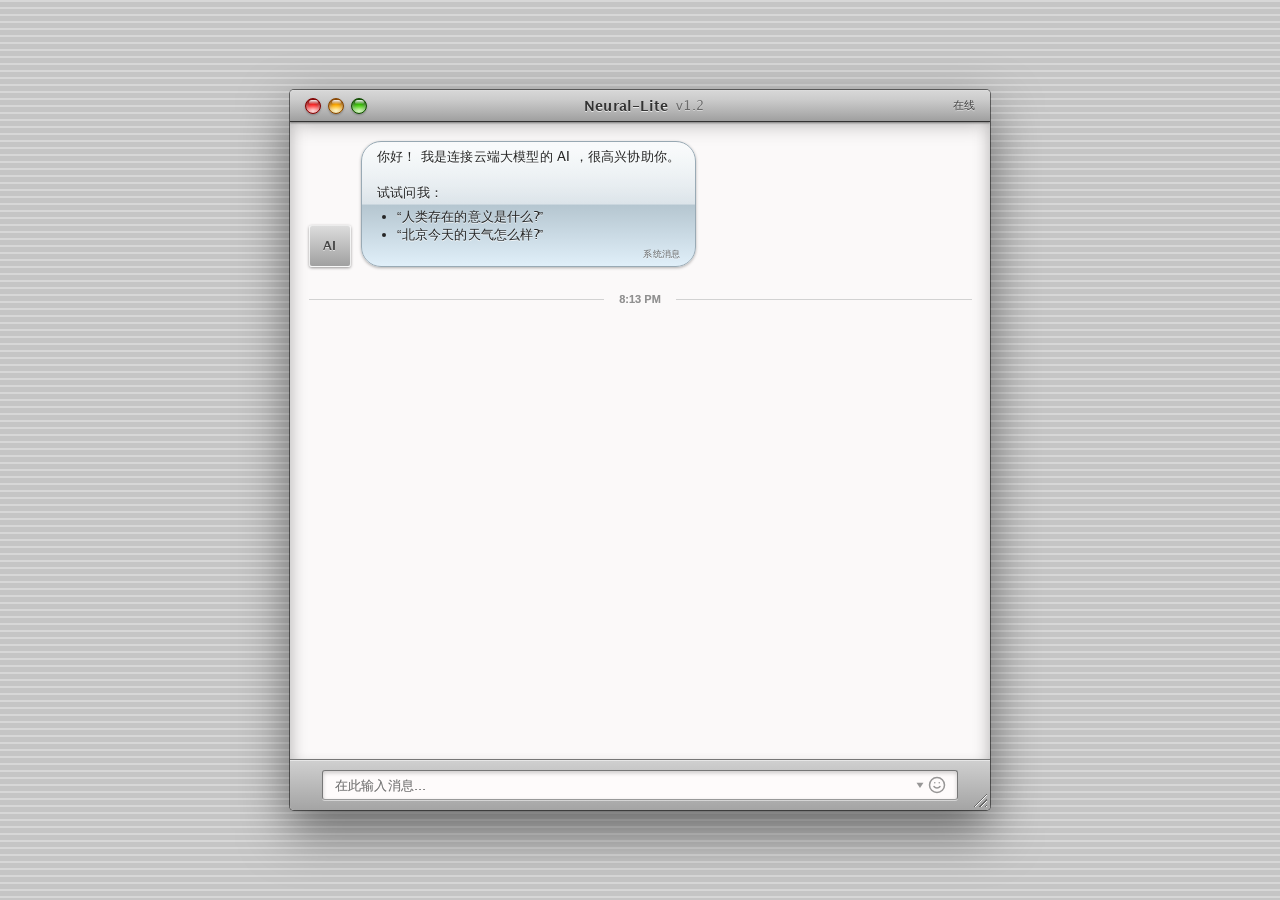
<file: index.html>
<!DOCTYPE html>
<html lang="zh-CN">

<head>
    <meta charset="UTF-8">
    <meta http-equiv="Content-Security-Policy"
        content="default-src 'self'; script-src 'self' 'unsafe-inline'; style-src 'self' 'unsafe-inline' https://fonts.loli.net; font-src 'self' https://gstatic.loli.net; img-src 'self' data:; connect-src 'self'; frame-src 'none'; object-src 'none'; base-uri 'self';">
    <meta name="viewport"
        content="width=device-width, initial-scale=1.0, interactive-widget=resizes-content, maximum-scale=1.0, user-scalable=no">
    <title>Neural-Lite</title>
    <link rel="icon" type="image/png" href="alien-monster_1f47e.png">
    <link rel="preconnect" href="https://fonts.loli.net">
    <link rel="preconnect" href="https://gstatic.loli.net" crossorigin>
    <link
        href="https://fonts.loli.net/css2?family=Noto+Sans+SC:wght@400;500;700&family=Noto+Sans+TC:wght@400;700&display=swap"
        rel="stylesheet">
    <link rel="stylesheet" href="style.css">
    <script>
        (function () {
            var isDark = localStorage.getItem('neural_lite_theme') === 'dark';
            if (isDark) {
                document.write('<style id="anti-flash">html, body { background-color: #1a1a1a !important; background-image: none !important; }</style>');
            }
        })();
    </script>
</head>

<body class="preload">
    <script>
        (function () {
            var isDark = localStorage.getItem('neural_lite_theme') === 'dark';
            if (isDark) {
                document.body.classList.add('dark-mode');
            }
        })();
    </script>
    <div class="window-frame">
        <div class="header">
            <div class="window-controls">
                <div class="win-btn close" onclick="resetSystem()" style="cursor: pointer;" title="重置并清空记忆"></div>
                <div class="win-btn min"></div>
                <div class="win-btn max"></div>
            </div>
            <h1>
                <span></span>
                <span class="responsive-title" onclick="resetSystem()">Neural-Lite</span>
                <span class="responsive-title" onclick="if(window.innerWidth <= 768) toggleDarkMode()"
                    style="font-weight:normal; opacity:0.6; font-size: 0.9em;"> v1.2</span>
            </h1>
            <div class="status" id="db-status">
                <span>在线</span>
            </div>
        </div>
        <div id="chat-container">
            <div class="message-row">
                <div class="avatar ai-avatar">AI</div>
                <div class="bubble ai-bubble">
                    你好！ 我是连接云端大模型的 AI ，很高兴协助你。 <br>
                    <br>
                    试试问我：
                    <ul>
                        <li>“人类存在的意义是什么?”</li>
                        <li>“北京今天的天气怎么样?”</li>
                    </ul>
                    <div class="similarity-score">系统消息</div>
                </div>
            </div>
        </div>
        <div class="input-wrapper">
            <div class="input-box">
                <div style="position: relative; flex: 1; display: flex; align-items: center;">
                    <input type="search" id="user-input" maxlength="200" placeholder="在此输入消息..." autocomplete="off"
                        onkeypress="handleEnter(event)">
                    <div id="emoji-btn" onclick="toggleEmojiPanel(event)"
                        style="position: absolute; right: 12px; cursor: pointer; display: flex; align-items: center; gap: 4px; opacity: 0.5; transition: opacity 0.2s;"
                        onmouseover="this.style.opacity=0.8" onmouseout="this.style.opacity=0.5">
                        <svg width="8" height="6" viewBox="0 0 8 6" fill="none" xmlns="http://www.w3.org/2000/svg">
                            <path d="M4 6L0.535898 0.75L7.4641 0.75L4 6Z" fill="#333" />
                        </svg>
                        <svg width="18" height="18" viewBox="0 0 24 24" fill="none" stroke="#333" stroke-width="2"
                            stroke-linecap="round" stroke-linejoin="round">
                            <circle cx="12" cy="12" r="10" />
                            <path d="M8 14s1.5 2 4 2 4-2 4-2" />
                            <line x1="9" y1="9" x2="9.01" y2="9" />
                            <line x1="15" y1="9" x2="15.01" y2="9" />
                        </svg>
                    </div>
                    <div id="emoji-panel"
                        style="display: none; position: absolute; bottom: 40px; right: 0; width: 220px; background: #ececec; border: 1px solid #999; border-radius: 8px; box-shadow: 0 5px 15px rgba(0,0,0,0.3); z-index: 1000; padding: 10px; grid-template-columns: repeat(6, 1fr); gap: 5px;">
                    </div>
                </div>
                <button id="send-btn" class="primary">发送</button>
            </div>
            <div class="resize-handle" title="拖拽调整大小"></div>
        </div>
    </div>
    </div>



    <div id="custom-modal" class="modal-overlay">
        <div class="modal-window">
            <div class="modal-header"></div>
            <div class="modal-body">
                <div class="modal-icon">
                    <svg viewBox="0 0 64 64" xmlns="http://www.w3.org/2000/svg">
                        <defs>
                            <linearGradient id="alert-grad" x1="0%" y1="0%" x2="0%" y2="100%">
                                <stop offset="0%" stop-color="#ffe138" />
                                <stop offset="100%" stop-color="#f5a623" />
                            </linearGradient>
                            <filter id="alert-shadow" x="-10%" y="-10%" width="120%" height="120%">
                                <feDropShadow dx="0" dy="2" stdDeviation="2" flood-color="#000" flood-opacity="0.3" />
                            </filter>
                        </defs>
                        <path d="M32 4 L4 56 L60 56 Z" fill="url(#alert-grad)" filter="url(#alert-shadow)"
                            stroke="#d68f00" stroke-width="1" />
                        <path d="M32 22 L32 40" stroke="#fff" stroke-width="5" stroke-linecap="round"
                            filter="drop-shadow(0 1px 1px rgba(0,0,0,0.2))" />
                        <circle cx="32" cy="48" r="3" fill="#fff" filter="drop-shadow(0 1px 1px rgba(0,0,0,0.2))" />
                    </svg>
                </div>
                <div class="modal-text">
                    <h2>确定要清除系统记忆吗？</h2>
                    <p>如果执行此操作，所有聊天记录和 AI 记忆将被永久删除，此操作无法撤销。</p>
                </div>
            </div>
            <div class="modal-buttons">
                <button class="secondary" onclick="closeModal()">取消</button>
                <button class="primary" onclick="confirmResetAction()">清除</button>
            </div>
        </div>
    </div>
    <script src="app.js"></script>
</body>

</html>
</file>
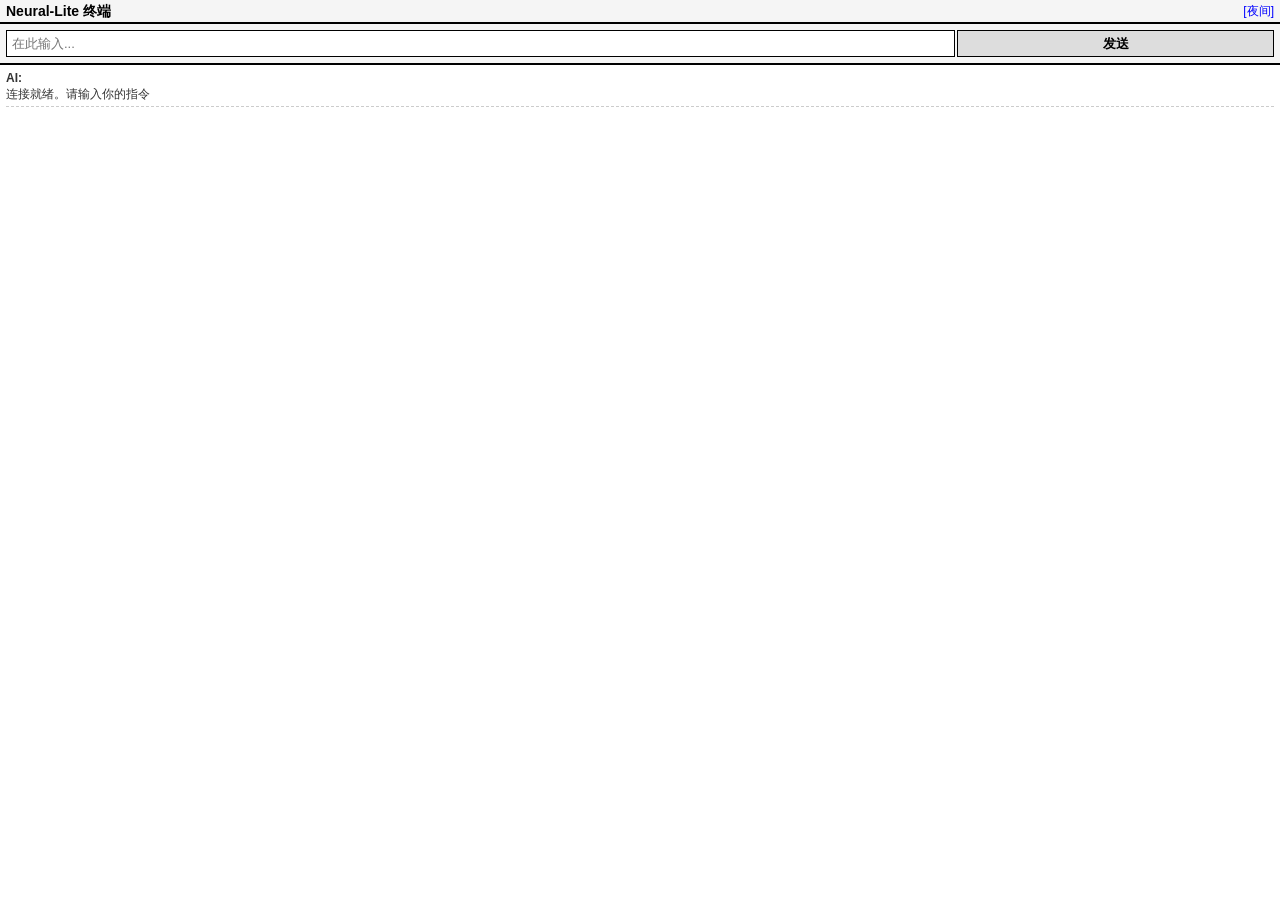
<file: nokia.html>
<!DOCTYPE html PUBLIC "-//WAPFORUM//DTD XHTML Mobile 1.0//EN" "http://www.wapforum.org/DTD/xhtml-mobile10.dtd">
<html xmlns="http://www.w3.org/1999/xhtml">

<head>
    <meta http-equiv="Content-Type" content="text/html; charset=utf-8" />
    <meta name="viewport" content="width=device-width, initial-scale=1.0, maximum-scale=1.0, user-scalable=no" />
    <title>Neural-Lite</title>
    <style type="text/css">
        body {
            margin: 0;
            padding: 0;
            background-color: #ffffff;
            color: #000000;
            font-family: sans-serif;
            font-size: 13px;
        }

        h2 {
            font-size: 14px;
            margin: 0;
            padding: 2px 6px;
            border-bottom: 2px solid #000;
            background-color: #f5f5f5;
            line-height: 18px;
        }

        #chat {
            padding: 6px;
        }

        .msg {
            margin-bottom: 4px;
            border-bottom: 1px dashed #cccccc;
            padding: 0 0 4px 0;
            font-size: 12px;
            line-height: 1.3;
            word-wrap: break-word;
        }

        .user-msg {
            color: #000;
            font-weight: bold;
        }

        .ai-msg {
            color: #333;
        }

        .input-area {
            padding: 6px;
            background-color: #f5f5f5;
            border-bottom: 2px solid #000;
        }

        #userInput {
            width: 100%;
            height: 27px;
            padding: 2px 5px;
            font-size: 13px;
            border: 1px solid #000;
            -webkit-box-sizing: border-box;
            -moz-box-sizing: border-box;
            box-sizing: border-box;
            vertical-align: middle;
        }

        #sendBtn {
            width: 100%;
            height: 27px;
            border: 1px solid #000;
            background-color: #dddddd;
            color: #000;
            font-weight: bold;
            font-size: 13px;
            cursor: pointer;
            -webkit-box-sizing: border-box;
            -moz-box-sizing: border-box;
            box-sizing: border-box;
            vertical-align: middle;
        }

        body.dark-mode {
            background-color: #000;
            color: #aaa;
        }

        body.dark-mode h2 {
            background-color: #111;
            border-bottom: 2px solid #555;
            color: #ddd;
        }

        body.dark-mode .input-area {
            background-color: #111;
            border-bottom: 2px solid #555;
        }

        body.dark-mode .msg {
            border-bottom: 1px dashed #333;
        }

        body.dark-mode .user-msg {
            color: #ddd;
        }

        body.dark-mode .ai-msg {
            color: #888;
        }

        body.dark-mode #userInput {
            background-color: #222;
            color: #fff;
            border: 1px solid #555;
        }

        body.dark-mode #sendBtn {
            background-color: #333;
            color: #ddd;
            border: 1px solid #555;
        }

        .nav-links {
            float: right;
            font-size: 12px;
            font-weight: normal;
        }

        .nav-links a {
            color: blue;
            text-decoration: none;
            margin-left: 8px;
        }

        body.dark-mode .nav-links a {
            color: #55aaff;
        }
    </style>
</head>

<body>
    <h2>
        <span class="nav-links">

            <a href="javascript:toggleTheme();" id="themeBtn">[夜间]</a>
        </span>
        Neural-Lite 终端
    </h2>

    <div class="input-area">
        <form action="/api/chat" method="POST" onsubmit="sendMessage(); return false;">
            <table width="100%" border="0" cellspacing="0" cellpadding="0">
                <tr>
                    <td width="75%" valign="middle" align="center" style="padding-right: 2px;">
                        <input type="text" id="userInput" name="message" placeholder="在此输入..." autocomplete="off" />
                    </td>
                    <td width="25%" valign="middle" align="center">
                        <input type="button" id="sendBtn" value="发送" onclick="sendMessage()" />
                    </td>
                </tr>
            </table>
        </form>
    </div>

    <div id="chat">
        <div class="msg ai-msg"><b>AI:</b><br />连接就绪。请输入你的指令</div>
    </div>

    <a name="bottom" id="bottom"></a>

    <script type="text/javascript">
        function getCookie(name) {
            var arr, reg = new RegExp("(^| )" + name + "=([^;]*)(;|$)");
            if (arr = document.cookie.match(reg)) return decodeURIComponent(arr[2]);
            else return "";
        }
        function toggleTheme() {
            var bodyObj = document.body;
            var btn = document.getElementById('themeBtn');
            var isDark = bodyObj.className.indexOf('dark-mode') !== -1;

            var d = new Date();
            d.setTime(d.getTime() + (365 * 24 * 60 * 60 * 1000));
            var expires = "expires=" + d.toUTCString();

            if (isDark) {
                bodyObj.className = bodyObj.className.replace('dark-mode', '').replace(/^\s+|\s+$/g, '');
                document.cookie = "neural_theme=light; path=/; " + expires;
                btn.innerHTML = '[夜间]';
            } else {
                bodyObj.className += (bodyObj.className ? ' ' : '') + 'dark-mode';
                document.cookie = "neural_theme=dark; path=/; " + expires;
                btn.innerHTML = '[日间]';
            }
        }
        var savedTheme = getCookie('neural_theme');
        if (savedTheme === 'dark') {
            document.body.className += ' dark-mode';
            document.getElementById('themeBtn').innerHTML = '[日间]';
        }

        /* Polyfills */
        if (typeof XMLHttpRequest === "undefined") {
            window.XMLHttpRequest = function () {
                try { return new ActiveXObject("Msxml2.XMLHTTP.6.0"); } catch (e) { }
                try { return new ActiveXObject("Msxml2.XMLHTTP.3.0"); } catch (e) { }
                try { return new ActiveXObject("Microsoft.XMLHTTP"); } catch (e) { }
                throw new Error("此浏览器不支持 AJAX");
            };
        }
        if (!window.JSON) {
            window.JSON = {
                parse: function (sJSON) {
                    try {
                        if (/^[\],:{}\s]*$/.test(sJSON.replace(/\\["\\\/bfnrtu]/g, '@').
                            replace(/"[^"\\\n\r]*"|true|false|null|-?\d+(?:\.\d*)?(?:[eE][+\-]?\d+)?/g, ']').
                            replace(/(?:^|:|,)(?:\s*\[)+/g, ''))) {
                            return eval('(' + sJSON + ')');
                        }
                    } catch (e) { }
                    return null;
                },
                stringify: function (v) {
                    var i, s = "", len;
                    if (v === null) return "null";
                    if (typeof v === 'number' || typeof v === 'boolean') return v.toString();
                    if (typeof v === 'string') return '"' + v.replace(/"/g, '\\"') + '"';
                    if (v instanceof Array) {
                        len = v.length;
                        for (i = 0; i < len; i++) s += (s ? "," : "") + this.stringify(v[i]);
                        return "[" + s + "]";
                    }
                    if (typeof v === 'object') {
                        for (i in v) {
                            if (v.hasOwnProperty(i)) s += (s ? "," : "") + '"' + i + '":' + this.stringify(v[i]);
                        }
                        return "{" + s + "}";
                    }
                    return "";
                }
            };
        }

        var chatBox = document.getElementById('chat');
        var input = document.getElementById('userInput');
        var btn = document.getElementById('sendBtn');
        var historyLog = [];

        function scrollToBottom() {
            window.scrollTo(0, document.body.scrollHeight || document.documentElement.scrollHeight);
        }

        function escapeHTML(text) {
            var div = document.createElement('div');
            div.appendChild(document.createTextNode(text));
            return div.innerHTML;
        }

        function addMessage(sender, text, isAi) {
            var div = document.createElement('div');
            div.className = 'msg ' + (isAi ? 'ai-msg' : 'user-msg');

            var safeText = text;
            try { safeText = escapeHTML(text); } catch (e) { }

            div.innerHTML = '<b>' + sender + ':</b><br />' + safeText.replace(/\n/g, '<br />');

            if (chatBox.firstChild) {
                chatBox.insertBefore(div, chatBox.firstChild);
            } else {
                chatBox.appendChild(div);
            }

            var msgDivs = chatBox.getElementsByTagName('div');
            if (msgDivs.length > 30) {
                chatBox.removeChild(msgDivs[msgDivs.length - 1]);
            }

            window.scrollTo(0, 0);
        }

        function sendMessage() {
            var text = input.value;
            if (text === null || text === '') return;

            input.value = '';
            btn.disabled = true;
            btn.innerHTML = '发送中';
            addMessage('我', text, false);

            var thinkingId = 'thinking-' + new Date().getTime();
            var thinkingTimeout = setTimeout(function() {
                var div = document.createElement('div');
                div.id = thinkingId;
                div.className = 'msg ai-msg';
                div.innerHTML = '<b>AI:</b><br /><i>正在思考中...</i>';
                if (chatBox.firstChild) {
                    chatBox.insertBefore(div, chatBox.firstChild);
                } else {
                    chatBox.appendChild(div);
                }
            }, 5000);

            var xhr = new XMLHttpRequest();
            xhr.open('POST', '/api/gemini?t=' + new Date().getTime(), true);
            xhr.setRequestHeader('Content-Type', 'application/json');
            xhr.onreadystatechange = function () {
                if (xhr.readyState === 4) {
                    clearTimeout(thinkingTimeout);
                    var thinkingDiv = document.getElementById(thinkingId);
                    if (thinkingDiv) {
                        thinkingDiv.parentNode.removeChild(thinkingDiv);
                    }
                    
                    btn.disabled = false;
                    btn.innerHTML = '发送';
                    if (xhr.status === 200) {
                        try {
                            var res = JSON.parse(xhr.responseText);
                            if (res === null) throw new Error("Parse failed");
                            var reply = res.reply ? res.reply : '无返回内容';
                            addMessage('AI', reply, true);
                            historyLog.push({ q: text, a: reply });
                            if (historyLog.length > 20) historyLog.shift();
                        } catch (e) {
                            addMessage('系统', '解析数据失败', true);
                        }
                    } else {
                        addMessage('系统', '网络请求失败，状态码: ' + xhr.status, true);
                    }
                }
            };

            var requestData = JSON.stringify({
                message: text,
                history: historyLog,
                client: 'nokia'
            });
            xhr.send(requestData);
        }
    </script>

</body>

</html>
</file>
<file: style.css>
@font-face {
            font-family: 'Classic-Lucida';
            src: url('assets/fonts/LucidaGrande.woff2') format('woff2');
            font-weight: normal;
            font-style: normal;
            font-display: swap;
            unicode-range: U+0000-00FF;
        }

        @font-face {
            font-family: 'Classic-Lucida';
            src: url('assets/fonts/LucidaGrande-Bold.woff2') format('woff2');
            font-weight: bold;
            font-style: normal;
            font-display: swap;
            unicode-range: U+0000-00FF;
        }

        :root {
            --aqua-blue-top: #73b6e7;
            --aqua-blue-bot: #1c62b5;
            --metal-grey-top: #e8e8e8;
            --metal-grey-bot: #b0b0b0;
            --pinstripe: #e0e0e0;
        }

        body,
        input,
        button {
            font-family: 'Classic-Lucida', "Noto Sans SC", "Noto Sans TC", "PingFang SC", "STHeiti", "华文黑体", sans-serif;
            -webkit-font-smoothing: antialiased;
            -moz-osx-font-smoothing: grayscale;
            text-shadow: 0 0 0.5px rgba(0, 0, 0, 0.2);
            letter-spacing: 0.2px;
        }

        body.dark-mode,
        body.dark-mode input,
        body.dark-mode button {
            -webkit-font-smoothing: subpixel-antialiased;
            text-shadow: 0 0 0.5px rgba(255, 255, 255, 0.2);
        }

        body {
            background-color: #c5c5c5;
            background-image: repeating-linear-gradient(0deg,
                    transparent,
                    transparent 5px,
                    rgba(255, 255, 255, 0.3) 5px,
                    rgba(255, 255, 255, 0.3) 7px);
            background-size: 100% 7px;
            height: 100vh;
            margin: 0;
            display: flex;
            align-items: center;
            justify-content: center;
            overflow: hidden;
        }

        .window-frame {
            width: 100%;
            max-width: 650px;
            height: 72vh;
            background: #ececec;
            border-radius: 5px 5px 3px 3px;
            box-shadow:
                0 20px 50px rgba(0, 0, 0, 0.5),
                0 0 0 1px rgba(0, 0, 0, 0.2);
            display: flex;
            flex-direction: column;
            overflow: hidden;
            position: relative;
        }

        .modal-header {
            background: linear-gradient(to bottom,
                    #d8d8d8 0%,
                    #cccccc 30%,
                    #b3b3b3 70%,
                    #9f9f9f 100%);
            height: 16px;
            border-bottom: 1px solid #333;
            box-shadow: inset 0 1px 0 rgba(255, 255, 255, 0.1);
            width: 100%;
            flex-shrink: 0;
            border-radius: 4px 4px 0 0;
        }

        .header {
            background: linear-gradient(to bottom,
                    #d8d8d8 0%,
                    #cccccc 30%,
                    #b3b3b3 70%,
                    #9f9f9f 100%);
            padding: 0 15px;
            height: 31px;
            border-bottom: 1px solid #333;
            display: flex;
            justify-content: space-between;
            align-items: center;
            box-shadow: inset 0 1px 0 rgba(255, 255, 255, 0.1);
            flex-shrink: 0;
            cursor: default;
            position: relative;
            user-select: none;
            -webkit-user-select: none;
            position: relative;
            z-index: 10;
            box-shadow:
                inset 0 1px 0 rgba(255, 255, 255, 0.1),
                0 1px 2px rgba(0, 0, 0, 0.4),
                0 8px 20px -5px rgba(0, 0, 0, 0.25);
        }

        .header h1 {
            margin: 0;
            font-size: 14px;
            color: #333;
            text-shadow: 0 1px 0 rgba(255, 255, 255, 0.7);
            font-weight: bold;
            display: flex;
            align-items: center;
            gap: 8px;
            position: absolute;
            left: 50%;
            transform: translateX(-50%);
        }

        .responsive-title {
            cursor: default !important;
            pointer-events: none;
            user-select: none;
            -webkit-user-select: none;
        }

        .window-controls {
            display: flex;
            gap: 7.2px;
            align-items: center;
        }

        .win-btn {
            width: 14px;
            height: 14px;
            border-radius: 50%;
            position: relative;
            border: 1px solid rgba(0, 0, 0, 0.25);
            box-shadow:
                0 1px 2px rgba(0, 0, 0, 0.25),
                inset 0 2px 4px rgba(0, 0, 0, 0.35),
                inset 0 -3px 4px rgba(255, 255, 255, 0.7);
        }

        .win-btn::after {
            content: '';
            position: absolute;
            top: 1px;
            left: 2.5px;
            right: 2.5px;
            height: 4.5px;
            background: linear-gradient(to bottom, rgba(255, 255, 255, 0.95) 0%, rgba(255, 255, 255, 0.1) 100%);
            border-radius: 6px 6px 3px 3px;
        }

        .close {
            background: radial-gradient(circle at 50% 85%, #ffb3b3 0%, #ff2a2a 45%, #9a0000 90%);
            border: 1px solid #800000;
        }

        .min {
            background: radial-gradient(circle at 50% 85%, #ffee8c 0%, #ffaa00 45%, #a64b00 90%);
            border: 1px solid #854500;
        }

        .max {
            background: radial-gradient(circle at 50% 85%, #a9f274 0%, #3cc706 45%, #105c00 90%);
            border: 1px solid #114a02;
        }

        .status {
            font-size: 11px;
            color: #444;
            text-shadow: 0 1px 0 rgba(255, 255, 255, 0.6);
            white-space: nowrap;
            display: flex;
            align-items: center;
            justify-content: flex-end;
        }

        #chat-container {
            flex: 1;
            overflow-y: auto;
            padding: 18.5px 6.5px 18.5px 18.5px;
            display: flex;
            flex-direction: column;
            gap: 17px;
            background-color: #fbf9f9;
            box-shadow:
                inset 12px 0 15px -10px rgba(0, 0, 0, 0.25),
                inset -12px 0 15px -10px rgba(0, 0, 0, 0.25);
            scroll-behavior: smooth;
            scrollbar-gutter: stable;
        }

        #chat-container::-webkit-scrollbar {
            width: 12px;
        }

        #chat-container::-webkit-scrollbar-track {
            background: #f1f1f1;
            border-left: 1px solid #ccc;
        }

        #chat-container::-webkit-scrollbar-thumb {
            background: #c1c1c1;
            border-radius: 6px;
            border: 2px solid #f1f1f1;
        }

        #chat-container::-webkit-scrollbar-thumb:hover {
            background: #a8a8a8;
        }

        .message-row {
            display: flex;
            gap: 10px;
            width: 100%;
            align-items: flex-end;
        }

        .message-row.user {
            justify-content: flex-end;
        }

        .avatar {
            width: 40px;
            height: 40px;
            flex-shrink: 0;
            border-radius: 3px;
            display: flex;
            align-items: center;
            justify-content: center;
            font-weight: bold;
            font-size: 12px;
            box-shadow: 0 1px 3px rgba(0, 0, 0, 0.4);
            border: 1px solid rgba(255, 255, 255, 0.8);
        }

        .ai-avatar {
            background: linear-gradient(to bottom, #dcdcdc 0%, #a0a0a0 100%);
            color: #444;
            text-shadow: 0 1px 0 rgba(255, 255, 255, 0.6);
        }

        .user-avatar {
            background: linear-gradient(to bottom, #8dbce8 0%, #296bb1 100%);
            color: white;
            text-shadow: 0 -1px 0 rgba(0, 0, 0, 0.3);
        }

        .bubble {
            padding: 5px 15px;
            border-radius: 20px;
            font-size: 13px;
            line-height: 1.4;
            box-sizing: border-box;
            max-width: calc(100% - 190px);
            position: relative;
            box-shadow: 0 1px 3px rgba(0, 0, 0, 0.3);
            border: 1px solid rgba(0, 0, 0, 0.3);
            overflow: hidden;
            z-index: 1;
            font-feature-settings: "palt" 1;
            -webkit-font-feature-settings: "palt" 1;
        }

        .bubble::after {
            content: '';
            position: absolute;
            top: 0;
            left: 0;
            width: 100%;
            height: 50%;
            background: linear-gradient(to bottom,
                    rgba(255, 255, 255, 0.7) 0%,
                    rgba(255, 255, 255, 0.15) 100%);
            border-radius: 20px 20px 10px 10px;
            pointer-events: none;
        }

        .time-divider {
            font-family: "Lucida Grande", "Lucida Sans Unicode", "STHeiti", "华文黑体", Helvetica, Arial, sans-serif;
            text-shadow: 0 0 0.1px rgba(0, 0, 0, 0.2) !important;
            letter-spacing: normal !important;
            -webkit-font-smoothing: auto !important;
            -moz-osx-font-smoothing: auto !important;
            display: flex;
            align-items: center;
            text-align: center;
            color: #909090;
            font-size: 11px;
            font-weight: bold;
            margin: 10px 0;
            width: 100%;
        }

        .time-divider::before,
        .time-divider::after {
            content: '';
            flex: 1;
            border-bottom: 1px solid #d0d0d0f4;
        }

        .time-divider::before {
            margin-right: 15px;
        }

        .time-divider::after {
            margin-left: 15px;
        }

        body.dark-mode .time-divider {
            color: #666;
            text-shadow: 0 0 0.3px rgba(255, 255, 255, 0.25) !important;
        }

        body.dark-mode .time-divider::before,
        body.dark-mode .time-divider::after {
            border-bottom: 1px solid #333;
        }

        .ai-bubble {
            color: #262626;
            text-shadow: 0 1px 0 rgba(255, 255, 255, 0.8);
            border-color: #99aab5;
            background-image:
                linear-gradient(to bottom,
                    rgba(255, 255, 255, 0.6) 0%,
                    rgba(255, 255, 255, 0.1) 100%),
                linear-gradient(to bottom,
                    #f2f6f8 0%,
                    #d8e1e7 50%,
                    #b5c6d0 51%,
                    #e0eff9 100%);
            background-size: 100% 50%, 100% 100%;
            background-repeat: no-repeat;
        }

        .ai-bubble::after {
            display: none;
        }

        .user-bubble {
            background: linear-gradient(to bottom,
                    #8ec1f5 0%,
                    #529df3 50%,
                    #267ce8 51%,
                    #4e9af2 100%);
            color: #fff;
            border-color: #16569e;
            text-shadow: 0 -1px 0 rgba(0, 0, 0, 0.3);
        }

        .input-wrapper {
            background: linear-gradient(to bottom, #d0d0d0 0%, #a4a4a4 100%);
            padding: 10px 15px;
            border-top: 1px solid #777;
            display: flex;
            align-items: center;
            box-shadow: inset 0 1px 0 rgba(255, 255, 255, 0.5);
            height: 30px;
            flex-shrink: 0;
            position: relative;
            position: relative;
            z-index: 10;
            box-shadow: inset 0 1px 0 rgba(255, 255, 255, 0.5);
        }

        body.dark-mode .input-wrapper {
            background: linear-gradient(to bottom, #3a3a3a 0%, #222222 100%);
            border-top: 1px solid #0d0d0d;
            box-shadow: inset 0 1px 0 rgba(255, 255, 255, 0.1);
        }

        .input-wrapper::after {
            content: '';
            position: absolute;
            bottom: 3px;
            right: 3px;
            width: 14px;
            height: 14px;
            background-image: linear-gradient(135deg,
                    transparent 0px, transparent 10px,
                    rgba(0, 0, 0, 0.4) 10px, rgba(0, 0, 0, 0.4) 11px,
                    rgba(255, 255, 255, 0.9) 11px, rgba(255, 255, 255, 0.9) 12px,
                    transparent 12px, transparent 14px,
                    rgba(0, 0, 0, 0.4) 14px, rgba(0, 0, 0, 0.4) 15px,
                    rgba(255, 255, 255, 0.9) 15px, rgba(255, 255, 255, 0.9) 16px,
                    transparent 16px, transparent 18px,
                    rgba(0, 0, 0, 0.4) 18px, rgba(0, 0, 0, 0.4) 19px,
                    rgba(255, 255, 255, 0.9) 19px, rgba(255, 255, 255, 0.9) 20px);
            pointer-events: none;
        }

        .input-box {
            width: 95%;
            max-width: 10000px;
            margin: 0 auto;
            display: flex;
            gap: 10px;
            align-items: center;
        }

        input {
            flex: 1;
            background: #fefbfb;
            border: 1px solid #777;
            border-bottom-color: #999;
            color: #333;
            padding: 0 12px;
            height: 30px;
            box-sizing: border-box;
            border-radius: 3px;
            outline: none;
            font-size: 13px;
            box-shadow: inset 0 2px 4px rgba(0, 0, 0, 0.2), 0 1px 0 rgba(255, 255, 255, 0.5);
        }

        input[type="search"]::-webkit-search-decoration,
        input[type="search"]::-webkit-search-cancel-button,
        input[type="search"]::-webkit-search-results-button,
        input[type="search"]::-webkit-search-results-decoration {
            display: none;
            -webkit-appearance: none;
        }

        input[type="search"] {
            -webkit-appearance: none;
            appearance: none;
            box-sizing: border-box;
        }

        input:focus {
            box-shadow: 0 0 3px 2px rgba(130, 190, 255, 0.8), inset 0 2px 4px rgba(0, 0, 0, 0.2);
            border-color: #518cca;
        }

        button {
            background: linear-gradient(to bottom, #ffffff 0%, #f1f1f1 49%, #e1e1e1 51%, #f6f6f6 100%);
            color: #333;
            border: 1px solid #888;
            border-radius: 15px;
            font-weight: bold;
            font-size: 12px;
            cursor: pointer;
            box-shadow: 0 1px 2px rgba(0, 0, 0, 0.2), inset 0 1px 0 rgba(255, 255, 255, 1);
            text-shadow: 0 1px 0 #fff;
            display: inline-flex;
            justify-content: center;
            align-items: center;
            height: 28px;
            line-height: 1;
            padding: 0 20px;
            box-sizing: border-box;
            -webkit-appearance: none;
            appearance: none;
            transition: background 0.1s, box-shadow 0.1s;
        }

        button:active,
        button.pressed {
            background: linear-gradient(to bottom, #d0d0d0 0%, #e0e0e0 100%);
            box-shadow: inset 0 2px 5px rgba(0, 0, 0, 0.2);
            padding: 0 20px !important;
            transform: none !important;
            margin: 0 !important;
            border: 1px solid #888 !important;
        }

        button.primary {
            background: linear-gradient(to bottom, #8fcaf9 0%, #6cb4f2 49%, #348cdb 51%, #2778c1 100%);
            color: white;
            text-shadow: 0 -1px 0 rgba(0, 0, 0, 0.4);
            border: 1px solid #1a5189;
            box-shadow: 0 1px 2px rgba(0, 0, 0, 0.3), inset 0 1px 0 rgba(255, 255, 255, 0.4);
        }

        button.primary:hover {
            filter: brightness(1.05);
        }

        button.primary:active,
        button.primary.pressed {
            background: linear-gradient(to bottom, #2c6fb5 0%, #468ccf 100%);
            box-shadow: inset 0 3px 6px rgba(0, 0, 0, 0.4);
        }

        .similarity-score {
            font-size: 0.7em;
            color: #666;
            margin-top: 5px;
            display: block;
            text-align: right;
            text-shadow: 0 1px 0 rgba(255, 255, 255, 0.6);
        }

        ul {
            margin: 5px 0 5px 20px;
            padding: 0;
        }

        b {
            color: #000;
        }

        @keyframes aquaPop {
            0% {
                opacity: 0;
                transform: translateY(20px) scale(0.9);
            }

            50% {
                opacity: 1;
            }

            100% {
                opacity: 1;
                transform: translateY(0) scale(1);
            }
        }

        .message-row {
            animation: aquaPop 0.5s cubic-bezier(0.15, 1, 0.5, 1) forwards;
            opacity: 0;
            transform-origin: center bottom;
            will-change: transform, opacity;
        }

        .message-row.user {
            transform-origin: right bottom;
        }

        .message-row.ai {
            transform-origin: left bottom;
        }

        @media screen and (min-width: 768px) and (max-width: 1366px) {
            body {
                display: flex !important;
                align-items: center !important;
                justify-content: center !important;
                height: 100vh !important;
                height: 100dvh !important;
                margin: 0 !important;
                overflow: hidden !important;
                background-color: #c5c5c5 !important;
                background-image: repeating-linear-gradient(0deg,
                        transparent,
                        transparent 5px,
                        rgba(255, 255, 255, 0.3) 5px,
                        rgba(255, 255, 255, 0.3) 7px) !important;
                background-size: 100% 7px !important;
            }

            .window-frame {
                width: 85% !important;
                height: 80% !important;
                max-width: 700px !important;
                max-height: 900px !important;
                border-radius: 4px !important;
                box-shadow:
                    0 20px 50px rgba(0, 0, 0, 0.5),
                    0 0 0 1px rgba(0, 0, 0, 0.5) !important;
                margin: 0 !important;
                position: static !important;
                transform: none !important;
                top: 0 !important;
            }
        }

        @media screen and (max-width: 768px) {
            #chat-container {
                padding-left: 10px !important;
                padding-right: 10px !important;
                scrollbar-width: none !important;
                -ms-overflow-style: none !important;
                --mobile-gap: 32px;
                gap: var(--mobile-gap) !important;
            }

            .time-divider {
                margin-top: calc(35px - var(--mobile-gap)) !important;
                margin-bottom: calc(35px - var(--mobile-gap)) !important;
                font-size: 11.5px !important;
            }

            #chat-container::-webkit-scrollbar {
                display: none !important;
                width: 0 !important;
                height: 0 !important;
            }

            .header h1 {
                cursor: pointer;
                user-select: none;
                text-decoration: underline dotted #666;
                position: static;
                transform: none;
                left: auto;
                margin: 0;
                letter-spacing: -0.2px !important;
            }

            .responsive-title {
                cursor: pointer !important;
                pointer-events: auto;
            }

            .status {
                margin-left: auto;
            }

            .modal-window .header h1 {
                text-decoration: none;
                padding-right: 0 !important;
                cursor: default;
                position: absolute;
                left: 50%;
                transform: translateX(-50%);
                margin: 0;
                text-align: center;
            }

            body {
                height: 100%;
                display: block;
                background: #ececec;
            }

            .window-frame {
                width: 100%;
                height: 100vh;
                height: 100dvh;
                max-width: none;
                border-radius: 0;
                box-shadow: none;
                animation-name: macBootFadeMobile;
            }

            .bubble {
                max-width: calc(100% - 87px);
                font-size: 15px;
                padding: 8px 14px;
            }

            .header {
                height: 44px;
            }

            .header h1 {
                font-size: 16px;
            }

            input {
                font-size: 16px;
                padding: 0 12px;
                height: 37.5px;
                line-height: normal;
                box-sizing: border-box;
                border-radius: 5px;
            }

            .input-wrapper {
                padding: 12px 10px;
                height: 42px;
            }

            .input-box button.primary {
                height: 37.5px !important;
                font-size: 14px !important;
                flex-shrink: 0 !important;
                white-space: nowrap !important;
                min-width: 64px !important;
                padding: 0 12px !important;
                border-radius: 6px !important;
                background: linear-gradient(to bottom,
                        #95c5f5 0%,
                        #75aef0 45%,
                        #3484e6 55%,
                        #78b1f2 100%) !important;
                border: 1px solid #16569e !important;
                color: #fff !important;
                text-shadow: 0 -1px 0 rgba(0, 0, 0, 0.3) !important;
                box-shadow: 0 1px 2px rgba(0, 0, 0, 0.2), inset 0 1px 1px rgba(255, 255, 255, 0.5) !important;
            }

            .input-box button.primary:active,
            .input-box button.primary.pressed {
                background: linear-gradient(to bottom, #267ce8 0%, #4e9af2 100%) !important;
                box-shadow: inset 0 2px 5px rgba(0, 0, 0, 0.4) !important;
            }

            .window-controls {
                display: none;
            }
        }

        .modal-overlay {
            position: fixed;
            top: 0;
            left: 0;
            width: 100%;
            height: 100%;
            background: rgba(0, 0, 0, 0.4);
            backdrop-filter: blur(2px);
            z-index: 9999;
            display: none;
            align-items: center;
            justify-content: center;
        }

        .modal-window {
            width: 420px;
            height: auto;
            max-width: 90%;
            background: #ececec;
            border-radius: 5px;
            box-shadow: 0 20px 50px rgba(0, 0, 0, 0.6), 0 0 0 1px rgba(0, 0, 0, 0.2);
            display: flex;
            flex-direction: column;
            overflow: hidden;
            animation: aquaPop 0.2s cubic-bezier(0.15, 1, 0.5, 1);
        }

        .modal-header {
            background: linear-gradient(to bottom,
                    #ffffff 0%,
                    #eeeeee 25%,
                    #d4d4d4 70%,
                    #b5b5b5 100%);
            height: 21px;
            border-bottom: 1px solid #666;
            box-shadow: inset 0 1px 0 rgba(255, 255, 255, 0.9);
            width: 100%;
            flex-shrink: 0;
            border-radius: 4px 4px 0 0;
        }

        body.dark-mode .modal-header {
            background: linear-gradient(to bottom,
                    #5a5a5a 0%,
                    #3d3d3d 40%,
                    #262626 100%);
            border-bottom: 1px solid #000;
            box-shadow: inset 0 1px 0 rgba(255, 255, 255, 0.2);
        }

        .modal-body {
            display: flex;
            padding: 17px 25px;
            gap: 15px;
        }

        .modal-icon {
            width: 55px;
            height: 55px;
            flex-shrink: 0;
            filter: drop-shadow(0 4px 4px rgba(0, 0, 0, 0.2));
        }

        .modal-text {
            flex: 1;
            text-align: left;
            color: #333;
            line-height: 1.4;
        }

        .modal-text h2 {
            font-size: 14px;
            font-weight: bold;
            margin: 0 0 8px 0;
            text-shadow: 0 1px 0 rgba(255, 255, 255, 0.8);
        }

        .modal-text p {
            margin: 0;
            font-size: 11px;
        }

        .modal-buttons {
            display: flex;
            justify-content: flex-end;
            gap: 12px;
            padding: 0 25px 18px 25px;
        }

        .modal-buttons button {
            min-width: 88px;
            height: 23px;
            border-radius: 4px !important;
            padding: 0 15px !important;
            font-size: 12.3px;
        }

        button.secondary {
            background: linear-gradient(to bottom, #ffffff 0%, #f0f0f0 45%, #e0e0e0 55%, #f4f4f4 100%);
            border: 1px solid #888;
            color: #333;
            box-shadow: 0 1px 1px rgba(0, 0, 0, 0.1), inset 0 1px 0 rgba(255, 255, 255, 1);
        }

        .modal-buttons button.primary {
            background: linear-gradient(to bottom,
                    #95c5f5 0%,
                    #75aef0 45%,
                    #3484e6 55%,
                    #78b1f2 100%) !important;
            border: 1px solid #16569e !important;
            color: #fff !important;
            text-shadow: 0 -1px 0 rgba(0, 0, 0, 0.3) !important;
            box-shadow: 0 1px 2px rgba(0, 0, 0, 0.2), inset 0 1px 1px rgba(255, 255, 255, 0.5) !important;
        }

        .modal-buttons button.primary:active {
            background: linear-gradient(to bottom, #267ce8 0%, #4e9af2 100%) !important;
            box-shadow: inset 0 2px 5px rgba(0, 0, 0, 0.4) !important;
        }

        body.dark-mode .modal-window {
            background: #2b2b2b;
            box-shadow: 0 20px 50px rgba(0, 0, 0, 0.9), 0 0 0 1px #000;
        }

        body.dark-mode .modal-header {
            background: linear-gradient(to bottom, #444 0%, #333 100%);
            border-bottom: 1px solid #111;
            box-shadow: inset 0 1px 0 rgba(255, 255, 255, 0.15);
        }

        body.dark-mode .modal-text {
            color: #ddd;
        }

        body.dark-mode .modal-text h2 {
            text-shadow: 0 -1px 0 rgba(0, 0, 0, 0.8);
        }

        body.dark-mode {
            background-color: #1a1a1a !important;
            background-image:
                repeating-linear-gradient(90deg,
                    transparent 0px,
                    transparent 2px,
                    rgba(0, 0, 0, 0.2) 2px,
                    rgba(0, 0, 0, 0.2) 4px),
                linear-gradient(to bottom, #2a2a2a, #1a1a1a) !important;
            background-size: 8px 100%, 100% 100% !important;
        }

        body.dark-mode .window-frame {
            background: #282828;
            box-shadow:
                0 30px 60px rgba(0, 0, 0, 0.6),
                0 0 0 1px #000,
                inset 0 1px 0 rgba(255, 255, 255, 0.1);
            border-radius: 4px;
        }

        body.dark-mode .win-btn {
            border: 1px solid #000;
            box-shadow:
                inset 0 1px 0 rgba(255, 255, 255, 0.15),
                0 1px 2px rgba(0, 0, 0, 0.5);
        }

        body.dark-mode .win-btn::after {
            display: none;
        }

        body.dark-mode .close {
            background: linear-gradient(to bottom, #6b2e2e 0%, #400b0b 100%);
        }

        body.dark-mode .close:hover {
            filter: brightness(1.2);
        }

        body.dark-mode .min {
            background: linear-gradient(to bottom, #755f26 0%, #423208 100%);
        }

        body.dark-mode .min:hover {
            filter: brightness(1.2);
        }

        body.dark-mode .max {
            background: linear-gradient(to bottom, #366639 0%, #122b14 100%);
        }

        body.dark-mode .max:hover {
            filter: brightness(1.2);
        }

        body.dark-mode .header {
            background: linear-gradient(to bottom,
                    #444444 0%,
                    #333333 100%);
            border-bottom: 1px solid #000;
            box-shadow: inset 0 1px 0 rgba(255, 255, 255, 0.15);
        }

        body.dark-mode .header h1 {
            color: #ccc;
            text-shadow: 0 -1px 0 rgba(0, 0, 0, 1);
            font-weight: bold;
        }

        body.dark-mode .status {
            color: #999;
            text-shadow: 0 -1px 0 rgba(0, 0, 0, 0.8);
        }

        body.dark-mode #chat-container {
            background: #3e3e3e00;
            box-shadow: inset 0 2px 5px rgba(0, 0, 0, 0.5);
        }

        body.dark-mode #chat-container::-webkit-scrollbar-track {
            background: #2a2a2a;
            border-left: 1px solid #111;
        }

        body.dark-mode #chat-container::-webkit-scrollbar-thumb {
            background: #444;
            border: 2px solid #2a2a2a;
        }

        body.dark-mode #chat-container::-webkit-scrollbar-thumb:hover {
            background: #666;
        }

        body.dark-mode .ai-bubble {
            color: #bfbfbf;
            text-shadow: 0 -1px 0 #000;
            border: 1px solid #000;
            background-image:
                radial-gradient(rgba(255, 255, 255, 0.03) 1px, transparent 1px),
                linear-gradient(to bottom, #363636 0%, #212121 100%);
            background-size: 3px 3px, 100% 100%;
            box-shadow:
                0 2px 5px rgba(0, 0, 0, 0.45),
                inset 0 1px 0 rgba(255, 255, 255, 0.08),
                inset 0 0 15px rgba(0, 0, 0, 0.2);
        }

        body.dark-mode .ai-bubble::after {
            display: none;
        }

        body.dark-mode b {
            color: #fff;
        }

        body.dark-mode .user-bubble {
            color: #c0c8d0;
            text-shadow: 0 -1px 0 #000;
            border: 1px solid #0d1218;
            background-image:
                repeating-linear-gradient(90deg,
                    rgba(255, 255, 255, 0.02) 0px,
                    rgba(255, 255, 255, 0.02) 1px,
                    transparent 1px,
                    transparent 2px),
                linear-gradient(to bottom, #2c3e50 0%, #15202b 100%);
            background-size: 100% 100%;
            box-shadow:
                0 2px 5px rgba(0, 0, 0, 0.45),
                inset 0 1px 0 rgba(255, 255, 255, 0.08),
                inset 0 0 10px rgba(0, 0, 0, 0.2);
        }

        body.dark-mode .user-bubble::after {
            display: none !important;
        }

        body.dark-mode .input-wrapper {
            background: linear-gradient(to bottom, #444 0%, #2a2a2a 100%);
            border-top: 1px solid #111;
            box-shadow: inset 0 1px 0 rgba(255, 255, 255, 0.15);
        }

        body.dark-mode .input-wrapper::after {
            background-image: linear-gradient(135deg,
                    transparent 0px, transparent 10px,
                    rgba(0, 0, 0, 0.8) 10px, rgba(0, 0, 0, 0.8) 11px,
                    rgba(255, 255, 255, 0.15) 11px, rgba(255, 255, 255, 0.15) 12px,
                    transparent 12px, transparent 14px,
                    rgba(0, 0, 0, 0.8) 14px, rgba(0, 0, 0, 0.8) 15px,
                    rgba(255, 255, 255, 0.15) 15px, rgba(255, 255, 255, 0.15) 16px,
                    transparent 16px, transparent 18px,
                    rgba(0, 0, 0, 0.8) 18px, rgba(0, 0, 0, 0.8) 19px,
                    rgba(255, 255, 255, 0.15) 19px, rgba(255, 255, 255, 0.15) 20px);
        }

        body.dark-mode input {
            background: #252525;
            color: #fff;
            border: 1px solid #111;
            border-bottom-color: #444;
            box-shadow: inset 0 2px 4px rgba(0, 0, 0, 0.6), 0 1px 0 rgba(255, 255, 255, 0.1);
        }

        body.dark-mode button.primary {
            color: #d9d9d9;
            text-shadow: 0 -1px 0 #000;
            border: 1px solid #000;
            background-image:
                radial-gradient(rgba(255, 255, 255, 0.03) 1px, transparent 1px),
                linear-gradient(to bottom, #464646 0%, #2a2a2a 100%);
            background-size: 3px 3px, 100% 100%;
            box-shadow:
                0 2px 4px rgba(0, 0, 0, 0.4),
                inset 0 1px 0 rgba(255, 255, 255, 0.1);
        }

        body.dark-mode button.primary:hover {
            filter: brightness(1.1);
        }

        body.dark-mode button.primary:active,
        body.dark-mode button.primary.pressed {
            background: #222;
            box-shadow: inset 0 3px 8px rgba(0, 0, 0, 0.5);
            border-color: #000 !important;
            transform: translateY(1px);
        }

        body.dark-mode .modal-window {
            background: #2b2b2b;
            box-shadow: 0 20px 50px rgba(0, 0, 0, 0.9);
            border: 1px solid #000;
        }

        body.dark-mode .modal-content {
            color: #ccc;
        }

        body.dark-mode .ai-avatar {
            background: linear-gradient(to bottom,
                    #5e5e5e 0%,
                    #3d3d3d 100%);
            color: #ddd;
            text-shadow: 0 -1px 0 rgba(0, 0, 0, 0.8);
            border: 1px solid #222;
            box-shadow:
                inset 0 1px 0 rgba(255, 255, 255, 0.15),
                0 1px 2px rgba(0, 0, 0, 0.4);
        }

        body.dark-mode .user-avatar {
            background: linear-gradient(to bottom,
                    #527090 0%,
                    #32465c 100%);
            color: #efefef;
            text-shadow: 0 -1px 0 rgba(0, 0, 0, 0.8);
            border: 1px solid #1a2633;
            box-shadow:
                inset 0 1px 0 rgba(255, 255, 255, 0.15),
                0 1px 2px rgba(0, 0, 0, 0.4);
        }

        @keyframes macBootFade {
            0% {
                opacity: 0;
                transform: scale(0.96);
            }

            100% {
                opacity: 1;
                transform: scale(1);
            }
        }

        @keyframes macBootFadeMobile {
            0% {
                opacity: 0;
            }

            100% {
                opacity: 1;
            }
        }

        .window-frame {
            animation: macBootFade 1.2s cubic-bezier(0.19, 1, 0.22, 1) forwards;
            backface-visibility: hidden;
            -webkit-font-smoothing: subpixel-antialiased;
            transform: translateZ(0);
            will-change: transform, opacity;
        }

        @media screen and (max-width: 768px) {
            .window-frame {
                animation-name: macBootFadeMobile;
            }
        }

        .preload,
        .preload * {
            transition: none !important;
        }

        body,
        .window-frame,
        .header,
        .header h1,
        .status,
        .win-btn,
        #chat-container,
        .bubble,
        .input-wrapper,
        input,
        button,
        .avatar,
        .modal-window,
        .modal-content,
        ::-webkit-scrollbar-track,
        ::-webkit-scrollbar-thumb {
            transition:
                background-color 0.35s cubic-bezier(0.4, 0, 0.2, 1),
                background-image 0.35s cubic-bezier(0.4, 0, 0.2, 1),
                color 0.35s cubic-bezier(0.4, 0, 0.2, 1),
                border-color 0.35s cubic-bezier(0.4, 0, 0.2, 1),
                box-shadow 0.35s cubic-bezier(0.4, 0, 0.2, 1),
                text-shadow 0.35s cubic-bezier(0.4, 0, 0.2, 1),
                filter 0.35s cubic-bezier(0.4, 0, 0.2, 1);
        }

        .close,
        .min,
        .max {
            transition: background 0.35s cubic-bezier(0.4, 0, 0.2, 1), filter 0.2s;
        }

        @media screen and (min-width: 769px) {
            #send-btn {
                display: none !important;
            }

            .input-box {
                gap: 0;
            }

            .input-box input {
                width: 100%;
            }
        }

        #user-input {
            padding-right: 45px !important;
        }

        .emoji-item {
            cursor: pointer;
            font-size: 20px;
            padding: 4px;
            border-radius: 4px;
            text-align: center;
            transition: background 0.1s;
        }

        .emoji-item:hover {
            background: rgba(0, 0, 0, 0.1);
        }

        body.dark-mode #emoji-panel {
            background: #2b2b2b;
            border-color: #000;
        }

        body.dark-mode #emoji-btn svg path,
        body.dark-mode #emoji-btn svg circle,
        body.dark-mode #emoji-btn svg line {
            stroke: #ccc;
            fill: none;
        }

        body.dark-mode #emoji-btn svg path[fill="#333"] {
            fill: #ccc;
            stroke: none;
        }

        .resize-handle {
            position: absolute;
            bottom: 0;
            right: 0;
            width: 20px;
            height: 20px;
            cursor: default;
            z-index: 100;
            background: transparent;
        }

        .win-btn::before {
            position: absolute;
            top: 0;
            left: 0;
            right: 0;
            bottom: 0;
            display: flex;
            align-items: center;
            justify-content: center;
            opacity: 0;
            transition: opacity 0.15s ease-in-out;
            color: rgba(0, 0, 0, 0.55);
            font-family: system-ui, -apple-system, sans-serif;
            font-weight: 900;
            z-index: 10;
            pointer-events: none;
        }

        .window-controls:hover .win-btn::before {
            opacity: 1;
        }

        .close::before {
            content: '\00D7';
            font-size: 10px;
        }

        .min::before {
            content: '\2212';
            font-size: 10px;
        }

        .max::before {
            content: '\002B';
            font-size: 11px;
        }

        body.dark-mode .win-btn::before {
            color: rgba(0, 0, 0, 0.85);
        }

        .typing-indicator {
            display: flex;
            align-items: center;
            justify-content: center;
            gap: 4px;
            height: 18px;
            padding: 0 8px;
        }

        .typing-dot {
            width: 6px;
            height: 6px;
            background-color: #666;
            border-radius: 50%;
            animation: typingBounce 1.4s infinite ease-in-out both;
        }

        .typing-dot:nth-child(1) {
            animation-delay: -0.32s;
        }

        .typing-dot:nth-child(2) {
            animation-delay: -0.16s;
        }

        .typing-dot:nth-child(3) {
            animation-delay: 0s;
        }

        @keyframes typingBounce {

            0%,
            80%,
            100% {
                transform: scale(0);
            }

            40% {
                transform: scale(1);
            }
        }

        body.dark-mode .typing-dot {
            background-color: #ccc;
        }

        @keyframes textFadeIn {
            0% {
                opacity: 0;
                transform: translateY(3px);
            }

            100% {
                opacity: 1;
                transform: translateY(0);
            }
        }

        .retro-emoji {
            height: 1.4em;
            width: 1.4em;
            vertical-align: -0.25em;
            margin: 0 0.1em;
            display: inline-block;
            filter: drop-shadow(0 1px 1px rgba(0, 0, 0, 0.1));
        }

        body.dark-mode .modal-buttons button.primary,
        body.dark-mode .input-box button.primary {
            background: linear-gradient(to bottom, #2c4463 0%, #182a40 100%) !important;
            border: 1px solid #0a131d !important;
            color: #d0d8e0 !important;
            text-shadow: 0 -1px 0 #000 !important;
            box-shadow: 0 1px 3px rgba(0, 0, 0, 0.5), inset 0 1px 0 rgba(255, 255, 255, 0.08) !important;
            background-image: linear-gradient(to bottom, #2c4463 0%, #182a40 100%) !important;
        }

        body.dark-mode .modal-buttons button.primary:active,
        body.dark-mode .input-box button.primary:active,
        body.dark-mode .input-box button.primary.pressed {
            background: linear-gradient(to bottom, #111e2e 0%, #192b40 100%) !important;
            box-shadow: inset 0 2px 6px rgba(0, 0, 0, 0.6) !important;
            border-color: #000 !important;
        }
</file>
